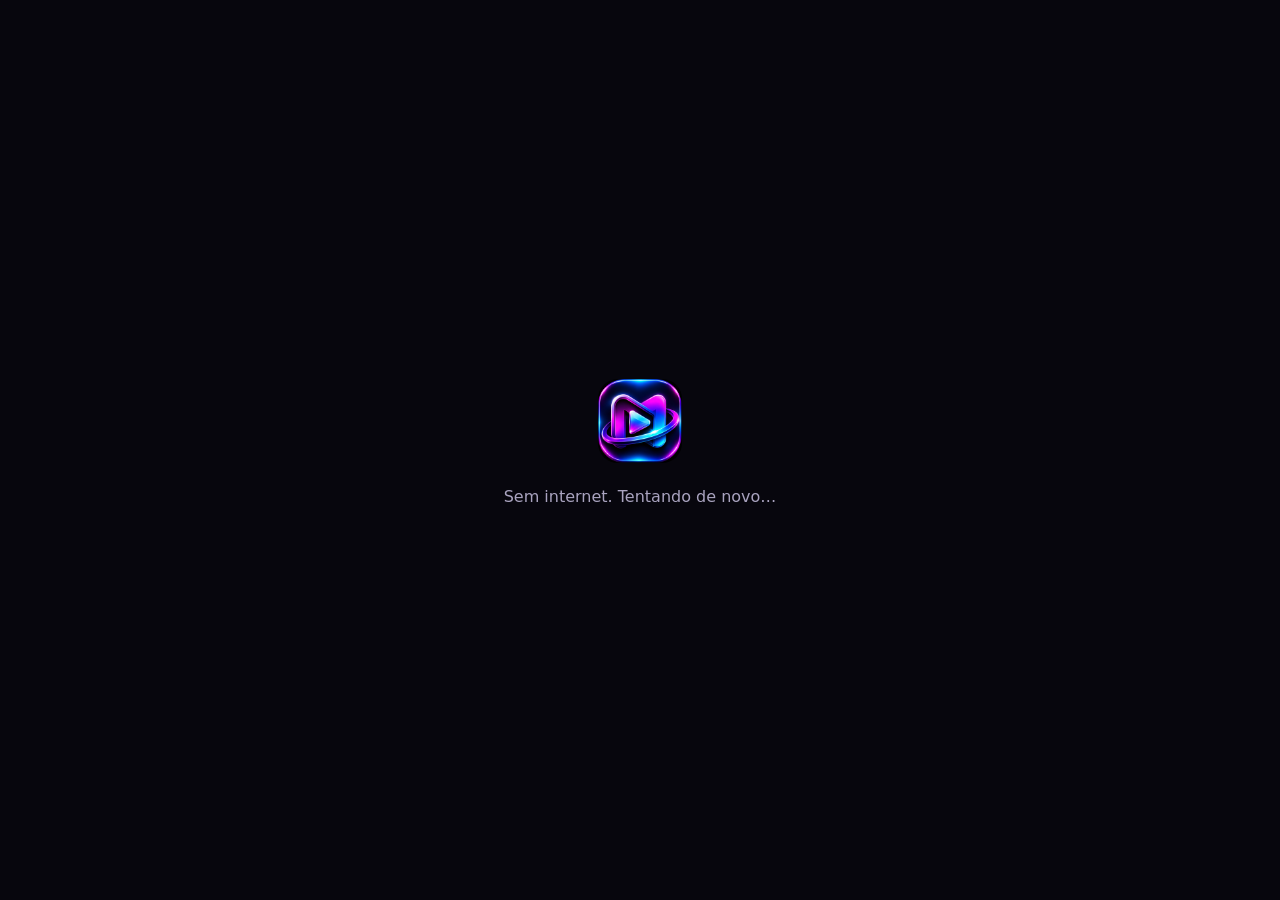
<file: controle/index.html>
<!doctype html>
<html lang="pt-BR">
<head>
<meta charset="utf-8">
<meta name="viewport" content="width=device-width,initial-scale=1,viewport-fit=cover,maximum-scale=1">
<meta name="theme-color" content="#07060d">
<meta name="apple-mobile-web-app-capable" content="yes">
<meta name="mobile-web-app-capable" content="yes">
<meta name="apple-mobile-web-app-status-bar-style" content="black-translucent">
<meta name="apple-mobile-web-app-title" content="MF Controle">
<link rel="manifest" href="manifest.json">
<link rel="icon" href="icon-192.png">
<link rel="apple-touch-icon" href="icon-192.png">
<title>MunizFlix Controle</title>
  <script type="module" crossorigin src="./assets/index-CNmB7oG-.js"></script>
  <link rel="stylesheet" crossorigin href="./assets/index-Bgy94iop.css">
</head>
<body><div id="root"></div></body>
</html>
</file>
<file: controle/assets/index-Bgy94iop.css>
:root{--bg:#07060d;--card:#15121f;--line:#262137;--tx:#f3f1fa;--tx2:#a9a3bf;--tx3:#6f6987;--p:#8b5cf6;--pk:#db2777;--grad:linear-gradient(90deg,#7c3aed,#db2777);--ok:#22c55e;--bad:#ef4444;--lightningcss-light: ;--lightningcss-dark:initial;color-scheme:dark;font-family:system-ui,-apple-system,Segoe UI,Roboto,sans-serif}*{box-sizing:border-box;-webkit-tap-highlight-color:transparent}html,body{background:var(--bg);color:var(--tx);min-height:100%;margin:0}body{padding:env(safe-area-inset-top) 0 env(safe-area-inset-bottom);overscroll-behavior-y:none}button{font:inherit;color:inherit;cursor:pointer;background:0 0;border:0;padding:0}input{font:inherit;color:var(--tx)}.spin{border:3px solid #fff2;border-top-color:var(--p);border-radius:50%;width:34px;height:34px;margin:24px auto;animation:.8s linear infinite sp}.spin.small{width:24px;height:24px;margin:18px auto}@keyframes sp{to{transform:rotate(360deg)}}.boot{min-height:100vh;color:var(--tx2);place-content:center;justify-items:center;gap:8px;display:grid}.boot img{border-radius:20px;width:84px;height:84px}.pair{flex-direction:column;gap:14px;max-width:440px;margin:0 auto;padding:28px 20px 40px;display:flex}.pair .back{color:var(--tx2);align-self:flex-start;font-size:15px}.pair .logo{border-radius:20px;align-self:center;width:76px;height:76px;margin-top:12px;box-shadow:0 10px 40px #7c3aed55}.pair h1{text-align:center;letter-spacing:-.5px;margin:4px 0 0;font-size:28px}.pair h1 i{background:var(--grad);color:#0000;-webkit-background-clip:text;background-clip:text;font-style:normal}.pair h1 span{color:var(--tx2);font-size:20px;font-weight:500}.lead{text-align:center;color:var(--tx2);margin:0 0 10px}.pair label{color:var(--tx2);flex-direction:column;gap:6px;font-size:13px;font-weight:600;display:flex}.pair input{background:var(--card);border:1px solid var(--line);border-radius:14px;outline:none;width:100%;padding:14px;font-size:17px}.pair input:focus{border-color:var(--p)}.code{background:var(--card);border:1px solid var(--line);border-radius:14px;align-items:center;display:flex;overflow:hidden}.code:focus-within{border-color:var(--p)}.code span{color:#c4b5fd;padding:0 4px 0 18px;font-size:26px;font-weight:800}.code input{letter-spacing:8px;background:0 0;border:0;padding:12px 8px;font-size:26px;font-weight:700}.hint{color:var(--tx3);font-size:13px;line-height:1.45}.err{color:#fca5a5;background:#ef444418;border:1px solid #ef444433;border-radius:12px;margin:0;padding:10px 12px;font-size:14px}.pri{background:var(--grad);color:#fff;border-radius:14px;padding:15px;font-size:16px;font-weight:700;box-shadow:0 8px 24px #7c3aed44}.pri:disabled{opacity:.45;box-shadow:none}.sec{background:#ffffff12;border-radius:14px;padding:13px;font-weight:600}.waiting{text-align:center;background:var(--card);border:1px solid var(--line);border-radius:20px;padding:20px}.waiting h2{margin:6px 0}.waiting p{color:var(--tx2);margin:0;line-height:1.5}.rc{max-width:760px;margin:0 auto;padding:10px 14px 110px}.rc header{align-items:center;gap:10px;padding:4px 0 12px;display:flex}.tvsel{background:var(--card);border:1px solid var(--line);text-align:left;border-radius:16px;align-items:center;gap:10px;min-width:0;max-width:100%;padding:9px 14px;display:flex}.tvsel span:nth-child(2){flex-direction:column;min-width:0;display:flex}.tvsel small{color:var(--tx3);text-transform:uppercase;letter-spacing:.5px;font-size:11px;font-weight:600}.tvsel b{white-space:nowrap;text-overflow:ellipsis;overflow:hidden}.tvsel i{color:var(--tx2);font-style:normal}.dot{background:#6b7280;border-radius:50%;flex:none;width:10px;height:10px}.dot.on{background:var(--ok);box-shadow:0 0 0 4px #22c55e22}.dot.off{background:var(--bad)}.menu{z-index:20;padding:calc(env(safe-area-inset-top) + 64px) 14px 0;background:#000a;justify-content:center;align-items:flex-start;display:flex;position:fixed;inset:0}.menu>div{border:1px solid var(--line);background:#120f1c;border-radius:20px;flex-direction:column;gap:4px;width:min(460px,100%);padding:12px;display:flex}.menu h4{color:var(--tx2);text-transform:uppercase;letter-spacing:.6px;margin:4px 8px 6px;font-size:13px}.menu button{text-align:left;border-radius:12px;flex-direction:column;align-items:flex-start;padding:11px 12px;display:flex}.menu button small{color:var(--tx3)}.menu button.on{background:#7c3aed2a}.menu .add{color:#c4b5fd;font-weight:700}.menu .rm{color:#fca5a5;font-size:14px}.warn{color:#fcd34d;background:#f59e0b18;border:1px solid #f59e0b33;border-radius:12px;margin:0 0 10px;padding:10px 12px;font-size:14px}.sbar{top:calc(env(safe-area-inset-top) + 6px);z-index:5;-webkit-backdrop-filter:blur(12px);border:1px solid var(--line);background:#16121fee;border-radius:18px;align-items:center;padding:4px 6px 4px 14px;display:flex;position:sticky}.sbar .lupa{color:var(--tx2);margin-right:6px;font-size:22px}.sbar input{background:0 0;border:0;outline:none;flex:1;min-width:0;padding:12px 0;font-size:17px}.sbar .x{color:var(--tx3);padding:8px}.mic{background:var(--grad);border-radius:14px;flex:none;place-items:center;width:44px;height:44px;font-size:20px;display:grid}.mic.on{animation:1s ease-in-out infinite pulse}@keyframes pulse{50%{box-shadow:0 0 0 8px #db277744}}.chips{scrollbar-width:none;gap:8px;padding:12px 0 6px;display:flex;overflow-x:auto}.chips::-webkit-scrollbar{display:none}.chips button{background:var(--card);border:1px solid var(--line);color:var(--tx2);border-radius:999px;flex:none;padding:8px 15px;font-size:14px;font-weight:600}.chips button.on{background:var(--grad);color:#fff;border-color:#0000}.empty{text-align:center;color:var(--tx2);padding:44px 18px}.empty .big{font-size:46px}.empty h3{color:var(--tx);margin:8px 0 6px}.empty p{margin:0;line-height:1.5}.empty .retry{font:inherit;color:#fff;background:linear-gradient(135deg,#7c3aed,#db2777);border:0;border-radius:14px;margin-top:16px;padding:12px 22px;font-weight:700}.grid{grid-template-columns:repeat(auto-fill,minmax(104px,1fr));gap:12px 10px;padding-top:6px;display:grid}.card{text-align:left;flex-direction:column;gap:3px;min-width:0;display:flex}.cimg{aspect-ratio:2/3;background:hsl(var(--h) 35% 18%);border-radius:12px;position:relative;overflow:hidden}.card.ch .cimg{aspect-ratio:16/10;background:#111;place-items:center;display:grid}.cimg img{object-fit:cover;width:100%;height:100%;display:block}.card.ch .cimg img{object-fit:contain;padding:10px}.cimg .ph{text-align:center;color:#fff;place-items:center;padding:8px;font-size:13px;font-weight:700;display:grid;position:absolute;inset:0}.card b{-webkit-line-clamp:2;-webkit-box-orient:vertical;font-size:13px;line-height:1.25;display:-webkit-box;overflow:hidden}.card small{color:var(--tx3);font-size:12px}.lg{background:#2563eb;border-radius:6px;padding:2px 6px;font-size:10px;font-style:normal;font-weight:800;position:absolute;bottom:6px;left:6px}.lg.l-leg{background:#ea580c}.lg.l-nac{background:#16a34a}.lg.l-dual{background:#7c3aed}.meta .lg{position:static}.rt{color:#fcd34d;background:#000b;border-radius:6px;padding:2px 6px;font-size:11px;font-style:normal;font-weight:700;position:absolute;top:6px;left:6px}.now{left:10px;right:10px;bottom:calc(env(safe-area-inset-bottom) + 10px);-webkit-backdrop-filter:blur(14px);z-index:6;background:#1a1426f2;border:1px solid #7c3aed55;border-radius:18px;align-items:center;gap:12px;max-width:740px;margin:0 auto;padding:10px 14px;display:flex;position:fixed;box-shadow:0 10px 30px #0008}.now img{object-fit:cover;border-radius:8px;width:38px;height:54px}.now div{flex-direction:column;min-width:0;display:flex}.now small{color:#f472b6;letter-spacing:.8px;font-size:10px;font-weight:800}.now b,.now span{white-space:nowrap;text-overflow:ellipsis;overflow:hidden}.now span{color:var(--tx2);font-size:13px}.toast{left:50%;bottom:calc(env(safe-area-inset-bottom) + 92px);color:#111;z-index:40;white-space:nowrap;text-overflow:ellipsis;background:#fff;border-radius:999px;max-width:92vw;padding:11px 18px;font-weight:700;position:fixed;overflow:hidden;transform:translate(-50%);box-shadow:0 10px 30px #0008}.sheet{z-index:30;background:#000b;justify-content:center;align-items:flex-end;display:flex;position:fixed;inset:0}.sh{width:min(640px,100%);max-height:94vh;padding-bottom:calc(env(safe-area-inset-bottom) + 24px);background:#0e0b16;border-radius:24px 24px 0 0;animation:.22s ease-out up;overflow-y:auto}@keyframes up{0%{opacity:.5;transform:translateY(40px)}}.shimg{aspect-ratio:16/9;background:#1b1528;position:relative}.shimg img{object-fit:cover;width:100%;height:100%;display:block;-webkit-mask-image:linear-gradient(#000 55%,#0000);mask-image:linear-gradient(#000 55%,#0000)}.close{background:#000a;border-radius:50%;width:38px;height:38px;font-size:16px;position:absolute;top:12px;right:12px}.shb{margin-top:-34px;padding:0 18px;position:relative}.kind{letter-spacing:1px;color:#f472b6;font-size:11px;font-weight:800}.shb h2{margin:4px 0 8px;font-size:24px;line-height:1.15}.meta{color:var(--tx2);flex-wrap:wrap;align-items:center;gap:6px 10px;font-size:14px;display:flex}.gold{color:#fcd34d;font-weight:700}.acts{flex-direction:column;gap:10px;margin:16px 0 6px;display:flex}.pbar{background:#ffffff1a;border-radius:9px;height:5px;overflow:hidden}.pbar u{background:var(--grad);height:100%;display:block}.pinfo{color:var(--tx3);margin-top:-4px}.plot{color:var(--tx2);font-size:15px;line-height:1.55}.crew{color:var(--tx3);font-size:14px;line-height:1.5}.crew b{color:var(--tx2)}.seas{padding-top:4px}.eps{flex-direction:column;gap:10px;margin-top:8px;display:flex}.ep{text-align:left;background:var(--card);border:1px solid var(--line);border-radius:14px;align-items:center;gap:12px;padding:8px;display:flex}.ep:active{border-color:var(--p)}.epimg{aspect-ratio:16/9;background:#221b33;border-radius:10px;flex:none;place-items:center;width:118px;display:grid;position:relative;overflow:hidden}.epimg img{object-fit:cover;width:100%;height:100%;position:absolute;inset:0}.epimg span{background:#000a;border-radius:50%;place-items:center;width:30px;height:30px;font-size:12px;display:grid;position:relative}.epimg i{background:var(--grad);height:4px;position:absolute;bottom:0;left:0}.ep div:last-child{flex-direction:column;gap:2px;min-width:0;display:flex}.ep b{-webkit-line-clamp:2;-webkit-box-orient:vertical;font-size:14px;line-height:1.3;display:-webkit-box;overflow:hidden}.ep small{color:var(--tx3)}.rc{padding-bottom:170px}.rc header .tvsel{flex:1}.hbtn{background:var(--card);border:1px solid var(--line);border-radius:14px;flex:none;place-items:center;width:46px;height:46px;font-size:20px;display:grid}.hbtn.back{width:40px;color:var(--tx);padding-bottom:4px;font-size:30px;line-height:1;text-decoration:none}.menu a.add{border-radius:12px;padding:11px 12px;text-decoration:none;display:block}.hbtn.pw.on{border-color:#f59e0b;box-shadow:0 0 0 3px #f59e0b33}.tabs{z-index:7;-webkit-backdrop-filter:blur(14px);border-top:1px solid var(--line);padding:6px 6px calc(env(safe-area-inset-bottom) + 6px);background:#0b0913f2;justify-content:space-around;display:flex;position:fixed;bottom:0;left:0;right:0}.tabs button{color:var(--tx3);border-radius:12px;flex-direction:column;flex:1;align-items:center;gap:2px;padding:6px 0;font-size:11px;font-weight:700;display:flex}.tabs button span{filter:grayscale();opacity:.7;font-size:21px}.tabs button.on{color:#fff}.tabs button.on span{filter:none;opacity:1}.now{bottom:calc(env(safe-area-inset-bottom) + 70px);cursor:pointer}.now div{flex:1}.nowp{background:#fff2;border-radius:3px;height:3px;margin-top:5px;display:block;overflow:hidden}.nowp u,.pbar.mini u{background:var(--grad);height:100%;display:block}.nowpp{background:var(--grad);color:#fff;border-radius:50%;flex:none;place-items:center;width:42px;height:42px;font-size:15px;display:grid}.toast{bottom:calc(env(safe-area-inset-bottom) + 150px)}.fakesearch{background:var(--card);border:1px solid var(--line);color:var(--tx3);border-radius:18px;align-items:center;gap:10px;margin-bottom:6px;padding:6px 6px 6px 14px;font-size:16px;display:flex}.fakesearch span{color:var(--tx2);font-size:22px}.fakesearch button{background:var(--grad);border-radius:14px;width:44px;height:44px;margin-left:auto;font-size:20px}.hrow h3{margin:18px 2px 10px;font-size:17px}.hs{scroll-snap-type:x proximity;scrollbar-width:none;gap:10px;margin:0 -14px;padding-bottom:4px;padding-left:14px;padding-right:14px;display:flex;overflow-x:auto}.hs::-webkit-scrollbar{display:none}.hcell{scroll-snap-align:start;flex-direction:column;flex:none;gap:4px;width:118px;display:flex}.pbar.mini{height:4px}.ssub{color:#f0abfc;font-size:11px;font-weight:700}.sportsv{flex-direction:column;gap:10px;padding-top:4px;display:flex}.game{background:var(--card);border:1px solid var(--line);text-align:left;border-radius:18px;flex-direction:column;gap:10px;padding:12px 14px;display:flex}.game.live{background:linear-gradient(160deg,#2a0f17,#15121f 60%);border-color:#ef444466}.gl{color:var(--tx2);text-transform:uppercase;letter-spacing:.4px;justify-content:space-between;gap:8px;font-size:12px;font-weight:700;display:flex}.gl span{color:var(--tx3);text-transform:none;letter-spacing:0}.lv{color:#f87171}.gt{grid-template-columns:1fr auto 1fr;align-items:center;gap:8px;display:grid}.gt div{text-align:center;flex-direction:column;align-items:center;gap:6px;min-width:0;display:flex}.gt img{object-fit:contain;width:44px;height:44px}.gt b{font-size:14px;line-height:1.2}.gs{font-size:22px;font-weight:800}.gc{color:var(--tx2);white-space:nowrap;text-overflow:ellipsis;font-size:13px;overflow:hidden}.gday{flex-direction:column;gap:10px;margin-bottom:8px;display:flex}.gday h3{text-transform:capitalize;align-items:baseline;gap:8px;margin:8px 2px 0;font-size:17px;display:flex}.gday h3 small{color:var(--tx3);text-transform:none;font-size:12px;font-weight:600}.gcard{border:1px solid var(--line);text-align:left;color:var(--tx);background:linear-gradient(160deg,#1b1630,#110e1f);border-radius:20px;flex-direction:column;gap:10px;padding:14px 14px 12px;transition:transform .12s;display:flex}.gcard:active{transform:scale(.98)}.gcard.t-live{background:linear-gradient(160deg,#2c1224,#130d1d 70%);border-color:#f43f5e80}.gcard.t-soon{background:linear-gradient(160deg,#2a2110,#140f1d 72%);border-color:#f59e0b6b}.ghead{align-items:center;gap:8px;min-width:0;display:flex}.gwhen{letter-spacing:.07em;color:var(--tx2);white-space:nowrap;background:#ffffff12;border-radius:9px;flex:none;align-items:center;gap:6px;padding:5px 10px;font-size:11.5px;font-weight:900;display:inline-flex}.gwhen i{background:#fff;border-radius:50%;width:7px;height:7px;animation:1s infinite blink}.gwhen.live{color:#fff;background:linear-gradient(90deg,#f43f5e,#db2777)}.gwhen.soon{color:#fbbf24;background:#f59e0b2e;box-shadow:inset 0 0 0 1px #f59e0b80}.gwhen.today{color:#dccdff;background:#8b5cf638}.gwhen.tomorrow{color:#7dd3fc;background:#38bdf829}.gwhen.week{color:var(--tx2);background:#ffffff10}.gwt{color:var(--tx2);font-variant-numeric:tabular-nums;flex:none;font-size:13px;font-weight:800}.ghype{letter-spacing:.09em;color:#1b0a17;background:linear-gradient(90deg,#fbbf24,#e879f9);border-radius:7px;flex:none;margin-left:auto;padding:4px 8px;font-size:10px;font-style:normal;font-weight:900;box-shadow:0 3px 10px #d946ef47}.glg{color:var(--tx3);white-space:nowrap;text-overflow:ellipsis;margin-top:-4px;font-size:12px;font-weight:700;overflow:hidden}.gteams{grid-template-columns:1fr auto 1fr;align-items:start;gap:6px;display:grid}.gtm{text-align:center;flex-direction:column;align-items:center;gap:7px;min-width:0;display:flex}.gtm .crest{width:58px;height:58px;font-size:17px}.gtm .crest.img{background:0 0}.gtm .crest img{object-fit:contain;filter:drop-shadow(0 4px 10px #0009);width:54px;height:54px}.gtm b{-webkit-line-clamp:2;-webkit-box-orient:vertical;font-size:14px;font-weight:700;line-height:1.22;display:-webkit-box;overflow:hidden}.gsc{font-variant-numeric:tabular-nums;align-self:center;align-items:center;gap:6px;padding-bottom:22px;font-size:24px;font-weight:900;display:flex}.gsc i{color:var(--tx3);font-size:18px;font-style:normal}.gx{color:var(--tx3);font-size:18px;font-weight:800}.gfoot{color:#c4b5fd;white-space:nowrap;text-overflow:ellipsis;border-top:1px solid #ffffff0d;align-items:center;gap:6px;padding-top:9px;font-size:13px;font-weight:800;display:flex;overflow:hidden}.gfoot em{color:var(--tx2);background:#ffffff14;border-radius:999px;padding:2px 7px;font-size:11px;font-style:normal}.gfoot.off{color:var(--tx3);font-weight:600}@keyframes blink{50%{opacity:.25}}.pick{padding:20px 18px calc(env(safe-area-inset-bottom) + 24px);flex-direction:column;gap:10px;display:flex}.pick h3,.pick p{margin:0}.pick p{color:var(--tx2)}.ctlv{flex-direction:column;gap:14px;padding-top:4px;display:flex}.np{text-align:center;border:1px solid var(--line);background:linear-gradient(170deg,#1e1240,#0e0b16 70%);border-radius:24px;flex-direction:column;align-items:center;padding:20px 16px 18px;display:flex}.npart{aspect-ratio:2/3;background:#221b33;border-radius:16px;place-items:center;width:150px;font-size:44px;display:grid;overflow:hidden;box-shadow:0 14px 40px #000a}.npart img{object-fit:cover;width:100%;height:100%}.npk{color:#f472b6;letter-spacing:1px;margin-top:14px;font-size:11px;font-weight:800}.np h2{margin:4px 0 2px;font-size:21px;line-height:1.2}.nps{color:var(--tx2);margin:0}.seek{width:100%;margin-top:16px}.seek input{appearance:none;background:linear-gradient(90deg,#db2777 var(--p),#fff2 var(--p));border-radius:6px;outline:none;width:100%;height:6px}.seek input::-webkit-slider-thumb{-webkit-appearance:none;background:#fff;border-radius:50%;width:22px;height:22px;box-shadow:0 2px 8px #0008}.seek input::-moz-range-thumb{background:#fff;border:0;border-radius:50%;width:22px;height:22px}.times{color:var(--tx2);font-variant-numeric:tabular-nums;justify-content:space-between;margin-top:6px;font-size:12px;display:flex}.tpad{justify-content:center;align-items:center;gap:12px;margin-top:14px;display:flex}.tpad button{background:#ffffff12;border-radius:50%;place-items:center;width:54px;height:54px;font-size:20px;display:grid;position:relative}.tpad button small{font-size:9px;font-weight:800;position:absolute;bottom:9px}.tpad button.big{background:var(--grad);width:74px;height:74px;font-size:24px;box-shadow:0 10px 30px #db277755}.tpad button:active{transform:scale(.92)}.row2{flex-wrap:wrap;justify-content:center;gap:8px;margin-top:16px;display:flex}.row2 button{background:#ffffff12;border-radius:999px;padding:10px 16px;font-size:14px;font-weight:700}.row2 .stop{color:#fca5a5}.volbox{background:var(--card);border:1px solid var(--line);border-radius:18px;align-items:center;gap:10px;padding:10px 12px;display:flex}.volbox span{flex:1;font-weight:700}.volbox button{background:#ffffff12;border-radius:14px;width:52px;height:46px;font-size:20px}.volbox button:active{background:#7c3aed55}.sleepbox{background:var(--card);border:1px solid var(--line);border-radius:18px;flex-direction:column;gap:6px;padding:14px;display:flex}.slh{flex-direction:column;gap:2px;display:flex}.slh span{color:var(--tx3);font-size:13px}.slh span.on{color:#fcd34d;font-weight:700}.chips.wrap{flex-wrap:wrap;padding:6px 0;overflow:visible}.chips .cx{color:#fca5a5}.pwbtn{color:#fecaca;background:#ef44441f;border:1px solid #ef444455;border-radius:14px;padding:13px;font-weight:800}.msgbtn{background:linear-gradient(90deg,#7c3aed33,#db277733);border:1px solid #9b5cf666;border-radius:18px;padding:15px;font-size:15px;font-weight:800}.msgsh{padding:20px 18px calc(env(safe-area-inset-bottom) + 24px);flex-direction:column;gap:8px;display:flex}.msgsh h3{margin:0}.msgsh h4{color:var(--tx2);text-transform:uppercase;letter-spacing:.5px;margin:8px 0 0;font-size:13px}.msgsh .hint{margin:0}.msgsh textarea{background:var(--card);border:1px solid var(--line);font:inherit;color:var(--tx);resize:none;border-radius:14px;outline:none;padding:12px;font-size:16px}.msgsh textarea:focus{border-color:var(--p)}.prev{background:linear-gradient(135deg,#1e1240,#120b22 55%,#2a0e2a);border:2px solid #9b5cf6aa;border-radius:18px;align-items:center;gap:12px;margin:8px 0;padding:12px 14px;display:flex}.prev .mbi{background:var(--grad);border-radius:50%;flex:none;place-items:center;width:40px;height:40px;display:grid}.prev div:last-child{flex-direction:column;min-width:0;display:flex}.prev small{color:#f0abfc;letter-spacing:.8px;font-size:10px;font-weight:800}.prev b{word-break:break-word;font-size:16px;font-weight:600}.crest{background:hsl(var(--h) 45% 28%);color:#fff;border-radius:50%;place-items:center;width:44px;height:44px;font-size:15px;font-weight:800;display:grid}
</file>
